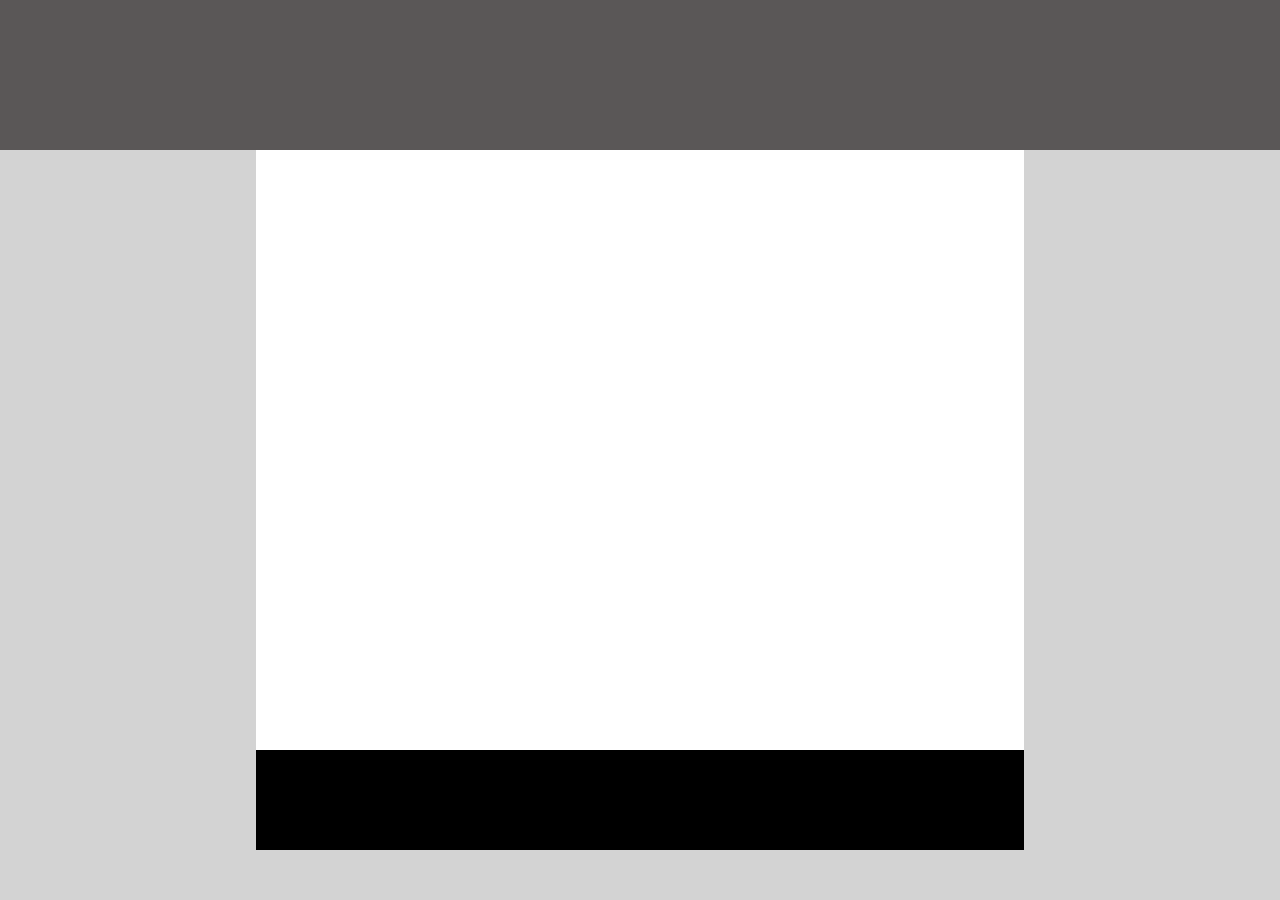
<file: first/index.html>
<!-- Put your HTML HERE, make sure to connect your index.css sheet -->
<!-- /* header (with meta tags and style sheet link)
body(divs )
footer
left and right margins that have same class? and measurements as footer?
*/ -->

<!DOCTYPE html>
<html lang="en">
<head>
    <meta charset="UTF-8">
    <title>first homepage</title>
    <link rel="stylesheet" href= "reset.css">
    <link rel="stylesheet" href="index.css">
</head>
<body>
    <header class= "header"></header>
    <div class= "center"></div>
<footer></footer>
</body>
</html>
</file>
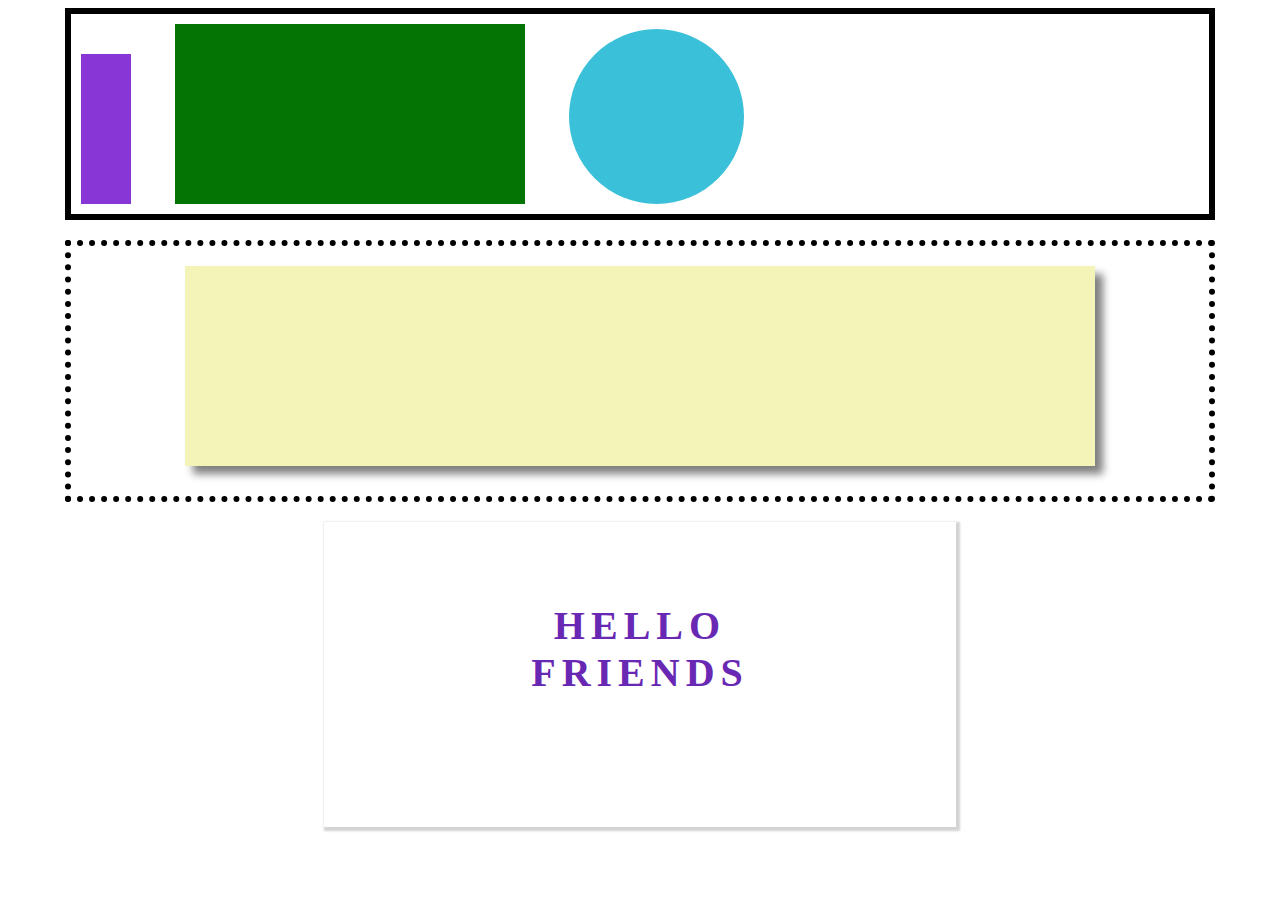
<file: second/index.html>
<!-- Put your HTML HERE, make sure to connect your index.css sheet -->
<!doctype html>
<html lang= "en"> 
<head>
  <title>second homepage</title>
  <link rel="stylesheet" href="index.css">
</head>
    <body>
        <header class= "header">
            <div class="small-rectangle"></div>
            <div class="big-rectangle"></div>
            <div class="circle"></div>
        </header>
        <div class= "middle">
            <div class="inner-middle"></div>
        </div>
        <div class= "bottom">HELLO <br/>
                            FRIENDS</div>
            <footer></footer>
    </body>
</html>
</file>
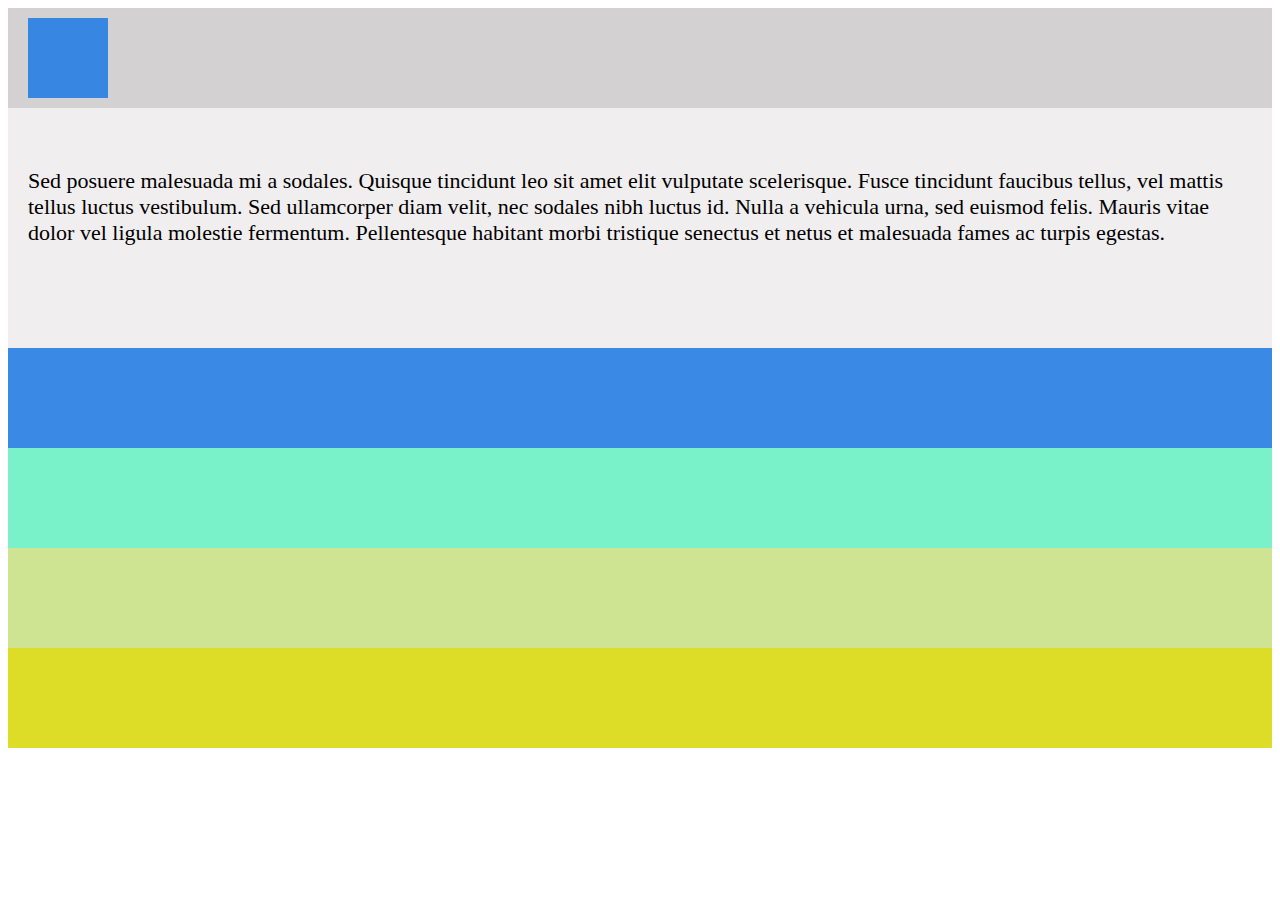
<file: third/index.html>
<!-- Put your HTML HERE, make sure to connect your index.css sheet -->
<!doctype html>
<html lang="en">
<head>
    <title>third homepage</title>
    <link rel="stylesheet" href="index.css">
</head>

<body>
    <header class="header">
        <div class="logo"></div>
    </header>
    <div class= "light-gray">
        <p>Sed posuere malesuada mi a sodales. Quisque tincidunt leo sit amet elit vulputate scelerisque. Fusce tincidunt faucibus tellus, vel mattis tellus luctus vestibulum. Sed ullamcorper diam velit, nec sodales nibh luctus id. Nulla a vehicula urna, sed euismod felis. Mauris vitae dolor vel ligula molestie fermentum. Pellentesque habitant morbi tristique senectus et netus et malesuada fames ac turpis egestas.</p>
        </div>
    <div class= "blue"></div>
    <div class= "aquamarine"></div>
    <div class= "olive"></div>
    <div class= "mustard-yellow"></div>
</body>
</html>
</file>
<file: first/index.css>
body {
    background-color: lightgray;
}

.header {
    width: 100%;
    height:150px;
    background-color: rgb(90, 87, 87);
}

.center {
    background-color: white;
    width: 60%;
    height: 600px;
    margin: auto;
}

footer {
    width: 60%;
    height: 100px;
    background-color: black;
    position: relative;
    margin: auto;
}
</file>
<file: second/index.css>
.header {
    width:90%;
    height: 200px;
    background-color: white;
    border: solid black 6px;
    margin: auto;
}

.middle {
    width:90%;
    height: 250px;
    background-color: white;
    background-position: center;
    border: dotted black 6px;
    margin: 20px auto;
}

.inner-middle {
    width: 80%;
    height: 200px;
    background-color: rgb(245, 244, 184);
    margin: 20px auto;
    box-shadow: 8px 8px 8px gray;
}

.bottom {
    width: 50%;
    height: 225px;
    background-color: white;
    margin: 20px auto;
    padding-top: 80px;
    border: 10px;
    box-shadow: 2px 2px 2px 2px lightgray;
    text-align: center;
    font-family: 'Times New Roman', Times, serif;
    font-weight: bold;
    font-size: 40px;
    letter-spacing: 6px;
    color: rgb(105, 40, 179)
}

.small-rectangle {
    width: 50px;
    height: 75%;
    background-color: rgb(137, 54, 214);
    margin: 40px 20px 10px 10px;
    display: inline-block;
    
}

.big-rectangle {
    width: 350px;
    height: 90%;
    background-color: rgb(4, 116, 4);
    margin: 5px 20px 10px 20px;
    display: inline-block;
}

.circle {
    width: 175px;
    height: 175px;
    background-color: rgb(58, 192, 216);
    margin: 5px 20px 10px 20px;
    border-radius: 100%;
    display: inline-block;
}
</file>
<file: third/index.css>
.header {
    height: 100px;
    width: 100%;
    background-color: rgb(211, 209, 209);
    display: block;
}

.logo {
    height: 80px;
    width: 80px;
    background-color: rgba(42, 128, 226, 0.925);
    display: block;
    position: absolute;
    margin: 10px 20px;
}

.light-gray {
    height: 200px;
    width: 100%;
    background-color: rgb(240, 238, 238);
    display: block;
    padding-top: 40px;
}

.blue {
    height: 100px;
    width: 100%;
    background-color: rgba(42, 128, 226, 0.925);
    display: block;
}

.aquamarine {
    height: 100px;
    width: 100%;
    background-color: rgb(121, 241, 201);
    display: block;
}

.olive {
    height: 100px;
    width: 100%;
    background-color: rgb(206, 228, 147);
    display: block;
}

.mustard-yellow{
    height: 100px;
    width: 100%;
    background-color: rgb(221, 221, 40);
    display: block;
}

p {
    margin: 20px;
    text-align: left;
    font-family: 'Times New Roman', Times, serif;
    font-size: 22px;
}
</file>
